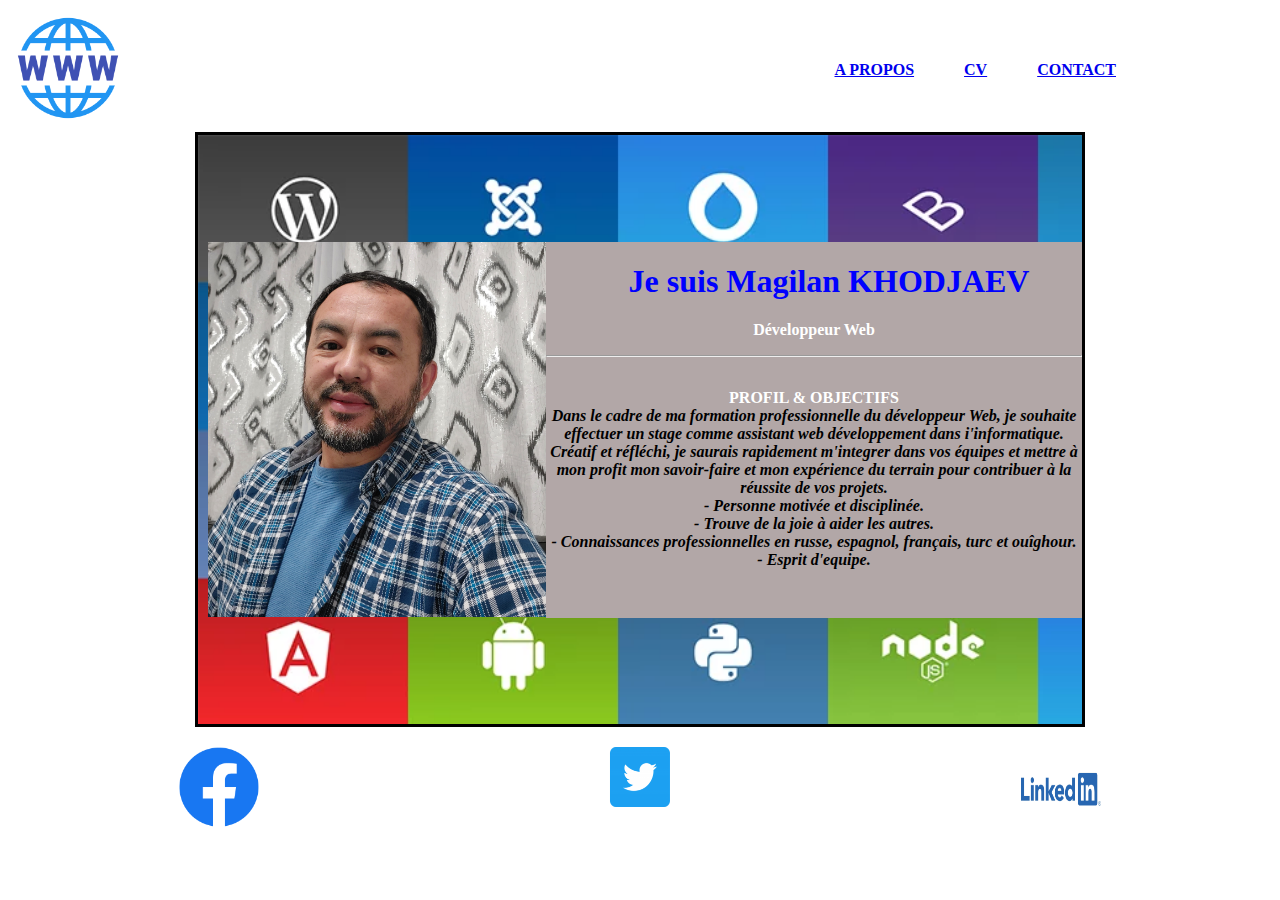
<file: index.html>
<!DOCTYPE html>
<html lang="en">
<head>
    <meta charset="UTF-8">
    <meta http-equiv="X-UA-Compatible" content="IE=edge">
    <meta name="viewport" content="width=device-width, initial-scale=1.0">
    <title>Document</title>
    <link rel="stylesheet" href="style.css">
</head>
<body>
    <header>
        <nav>
            <div>
                <a href="index.html"> <img src="images/logo-website-website-logo-png-transparent-background-background-15.png"></a>
            </div>
            <ul id="go">
                <li> <a href="index.html"><strong>A PROPOS</strong></a> </li>
                <li> <a href="cv.html"><strong>CV</strong></a> </li>
                <li> <a href="com.html"><strong>CONTACT</strong></a> </li>
                
            </ul>
        </nav>
    </header>

    <main id="foto">
        <div id="titre">
            <img src="images/20221207_081038.jpg">
            <section>
                <h1 id="kil" style="color:blue ;">Je suis Magilan KHODJAEV </h1><p style="color:white"><strong> Développeur Web </strong><hr></p>
                <div id="coordiv">

                    <p style="color:white">PROFIL & OBJECTIFS <br> <em style="color:black;">Dans le cadre de ma formation professionnelle du développeur Web, je souhaite effectuer un stage comme assistant web développement dans i'informatique.
                    Créatif et réfléchi, je saurais rapidement m'integrer dans vos équipes et mettre à mon profit mon savoir-faire et mon expérience du terrain pour contribuer à la réussite de vos projets.
                    <br>- Personne motivée et disciplinée.
                    <br>- Trouve de la joie à aider les autres.
                    <br>- Connaissances professionnelles en russe, espagnol, français, turc et ouîghour.
                    <br>- Esprit d'equipe.</em></p>
                    
                </div>
            </section>
            
           

        </div>
    </main>
    <footer>
       <a href="https://www.facebook.com/profile.php?id=100009059518399"> <img src="images/logo-facebook.png"></a>
       <a href="https://twitter.com/kmagilan1395"><img src="images/twitter-logo-transparent-15.png"></a>
        <img src="images/Linkedin-logo-768x480.png">
    </footer>
    
</body>
</html>
</file>
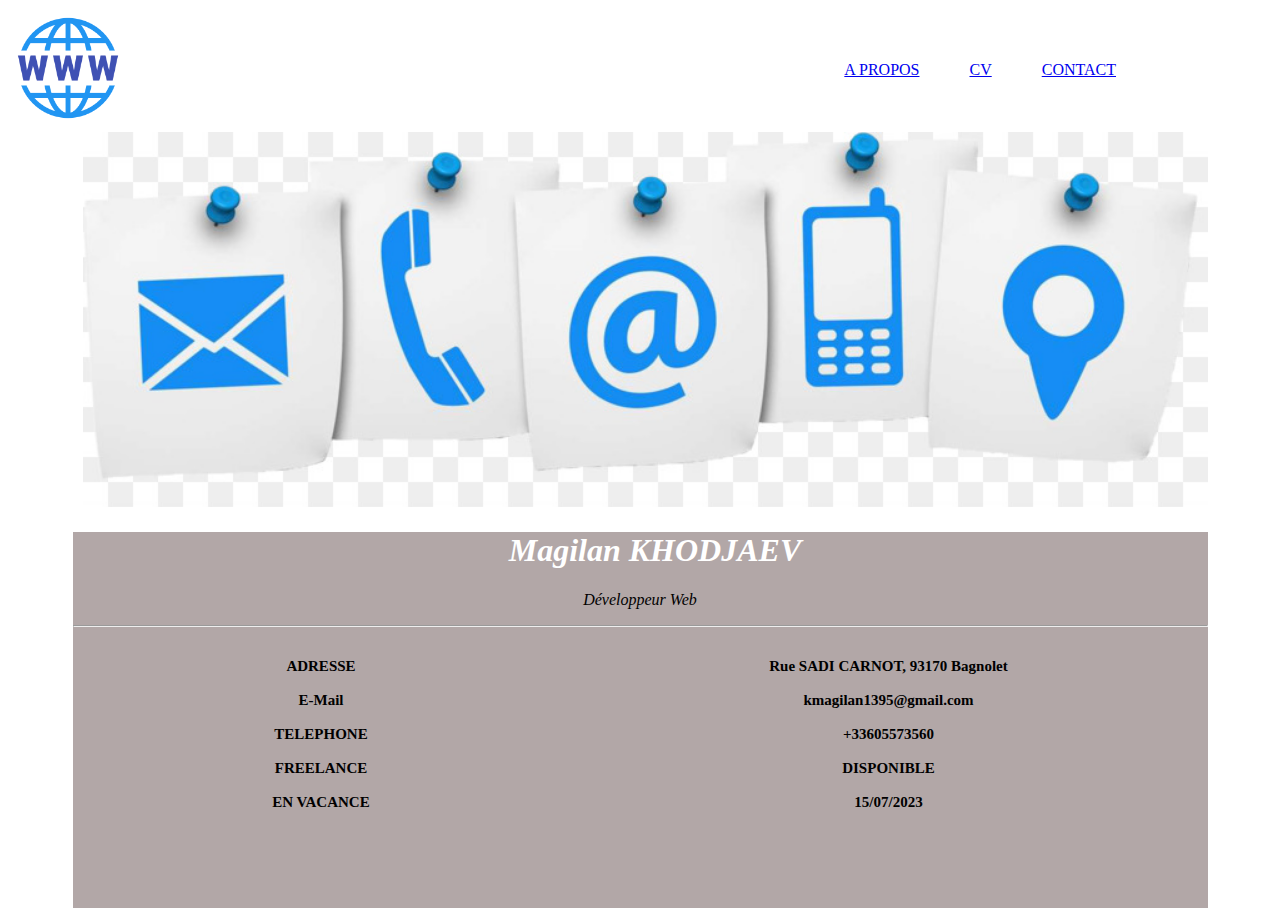
<file: com.html>
<!DOCTYPE html>
<html lang="fr">
<head>
    <meta charset="UTF-8">
    <meta http-equiv="X-UA-Compatible" content="IE=edge">
    <meta name="viewport" content="width=device-width, initial-scale=1.0">
    <title>Document</title>
    <link rel="stylesheet" href="style.css">
</head>
<body>
<header>
    <nav>
        <div>
            <a href="index.html"> <img src="images/logo-website-website-logo-png-transparent-background-background-15.png"></a>
        </div>
        <ul id="go">
            <li> <a href="index.html">A PROPOS</a> </li>
            <li> <a href="cv.html">CV</a> </li>
            <li> <a href="com.html">CONTACT</a> </li>
            
        </ul>
    </nav>
</header>

<main id="comfot">
    <div id="titfito">
        <img src="images/kisspng-email-address-zurich-funding-telephone-company-contact-us-5aeb520bd61705.1637038815253714038769.jpg">
        <section>
            <h1 id="kil"><em>Magilan KHODJAEV </h1><p> Développeur Web</em><hr></p>
            <div id="coordiv">

                <p id="coord" style="color:black"><strong>ADRESSE<br><br> E-Mail <br><br>TELEPHONE <br><br>FREELANCE <br><br> EN VACANCE</strong></p>

                <p id="coord" style="color:black"><strong> Rue SADI CARNOT, 93170 Bagnolet<br><br>kmagilan1395@gmail.com <br><br>+33605573560<br><br> DISPONIBLE <br><br> 15/07/2023</strong></p>

            </div>
        </section>
        
       

    </div>

    
</body>
</html>
</file>
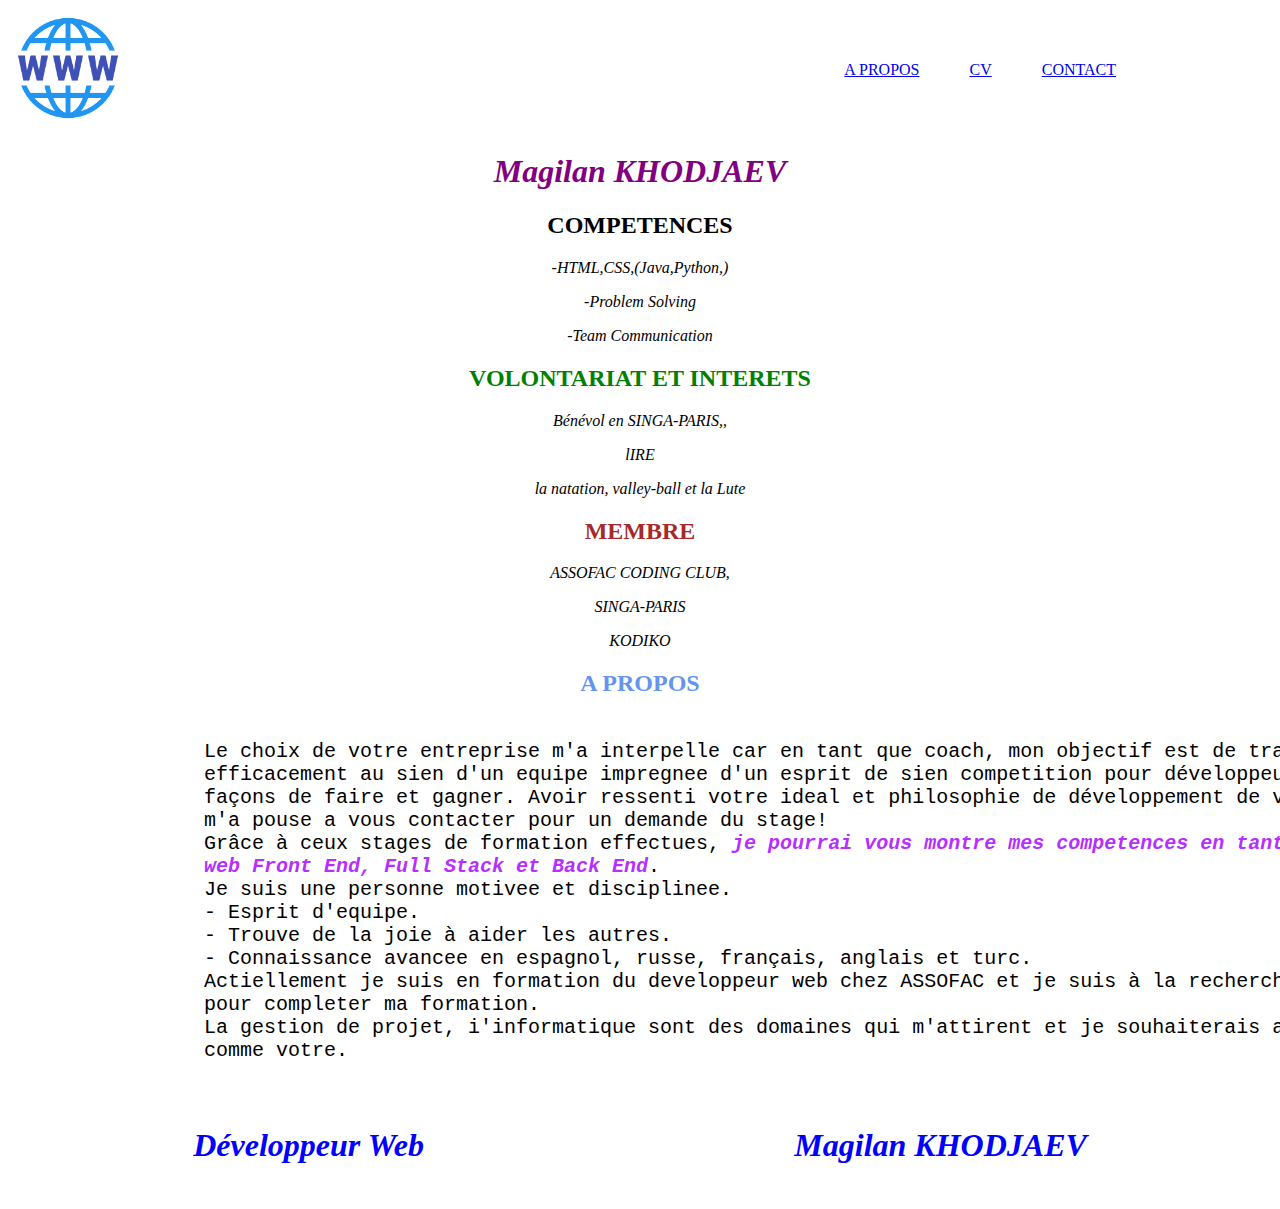
<file: cv.html>
<!DOCTYPE html>
<html lang="fr">
<head>
    <meta charset="UTF-8">
    <meta http-equiv="X-UA-Compatible" content="IE=edge">
    <meta name="viewport" content="width=device-width, initial-scale=1.0">
    <title>Document</title>
    <link rel="stylesheet" href="style.css">
</head>
<body>
    <header>
        <nav>
            <div>
                <a href="index.html"><img src="images/logo-website-website-logo-png-transparent-background-background-15.png"></a>
            </div>
            <ul id="go">
                <li> <a href="index.html">A PROPOS</a> </li>
                <li> <a href="cv.html">CV</a> </li>
                <li> <a href="com.html">CONTACT</a> </li>
            </ul>
        </nav>
    </header>
    <main id="centrer">
        <h1 style="color:purple"> <em>Magilan KHODJAEV</em> </h1>

<h2>COMPETENCES</h2>
    <p><em>-HTML,CSS,(Java,Python,)</em></p>
    <p><em>-Problem Solving</em></p>
    <p><em>-Team Communication</em></p>
<h2 style="color:green ">VOLONTARIAT ET INTERETS</h2>
    <p><em>Bénévol en SINGA-PARIS,</em>,</p>
    <p><em>lIRE</em></p>
    <p><em>la natation, valley-ball et la Lute</em></p>
<h2 style="color:brown">MEMBRE</h2>
    <p> <em>ASSOFAC CODING CLUB</em>,</p>
    <p> <em>SINGA-PARIS</em></p>
    <p> <em>KODIKO</em></p>
<h2 style="color:cornflowerblue">A PROPOS</h2>
    <pre> 
        Le choix de votre entreprise m'a interpelle car en tant que coach, mon objectif est de travailler
        efficacement au sien d'un equipe impregnee d'un esprit de sien competition pour développeur differentes
        façons de faire et gagner. Avoir ressenti votre ideal et philosophie de développement de votre entreprise
        m'a pouse a vous contacter pour un demande du stage!
        Grâce à ceux stages de formation effectues,<strong><em style="color:rgb(182, 47, 255)"> je pourrai vous montre mes competences en tant que développeur
        web Front End, Full Stack et Back End</strong></em>.
        Je suis une personne motivee et disciplinee.
        - Esprit d'equipe. 
        - Trouve de la joie à aider les autres.
        - Connaissance avancee en espagnol, russe, français, anglais et turc.
        Actiellement je suis en formation du developpeur web chez ASSOFAC et je suis à la recherche d'un stage (conventionne)
        pour completer ma formation.
        La gestion de projet, i'informatique sont des domaines qui m'attirent et je souhaiterais acquerir une entreprise
        comme votre.  
    </pre>

    

<footer>
    <h1 style="color:blue"> <em>Développeur Web</em></h1>
    <h1 style="color:blue"><em>Magilan KHODJAEV</em></h1> 
    
</footer>
    </main>
</body>
</html>
</file>
<file: style.css>
#go {
    display: flex;
    justify-content: end;
    width: 75%;
}
nav img {
    height: 120px;
}

nav {
    display: flex;
    align-items: center;
}

ul li {
    margin-left: 50px;
    list-style: none;
    text-decoration: none;
}

main #titre {
    width: 884px;
    height: 589px;
    background: url(images/Création-site-internet-Luxembourg-devis-webmaster-webdesigner-Seo.webp);
    background-size: 1050px;
    display: flex; 
    align-items: center;
    border: solid black;
}

#foto {
    display: flex; 
    justify-content: center;
}
    
main div img {
    height: 375px;
    margin-left: 10px;
}

#kil{
    color:white

}

section {
    background-color: rgb(178, 167, 167);
    width: 100%;
    height: 376px;
}



section #coord{
    font-size: 15px;
}
section h1 {
    margin-left: 30px;
}

#coordiv {
    display: flex;
    flex-direction: row;
    justify-content: space-around;
    color:white;
    font-weight:bold;
}
footer img {
    width: 80px;
    margin-top: 20px;

    

}

footer {
    display: flex;
    flex-direction: row;
    justify-content: space-around;
}

p {
    text-align: center;
}

h1 {
    text-align: center;
}

h2 {
    text-align: center;
}

pre {
    font-size: 20px;
    margin-left: 100px;
}

#comfot {
    display: flex;
    justify-content: center;
}
</file>
